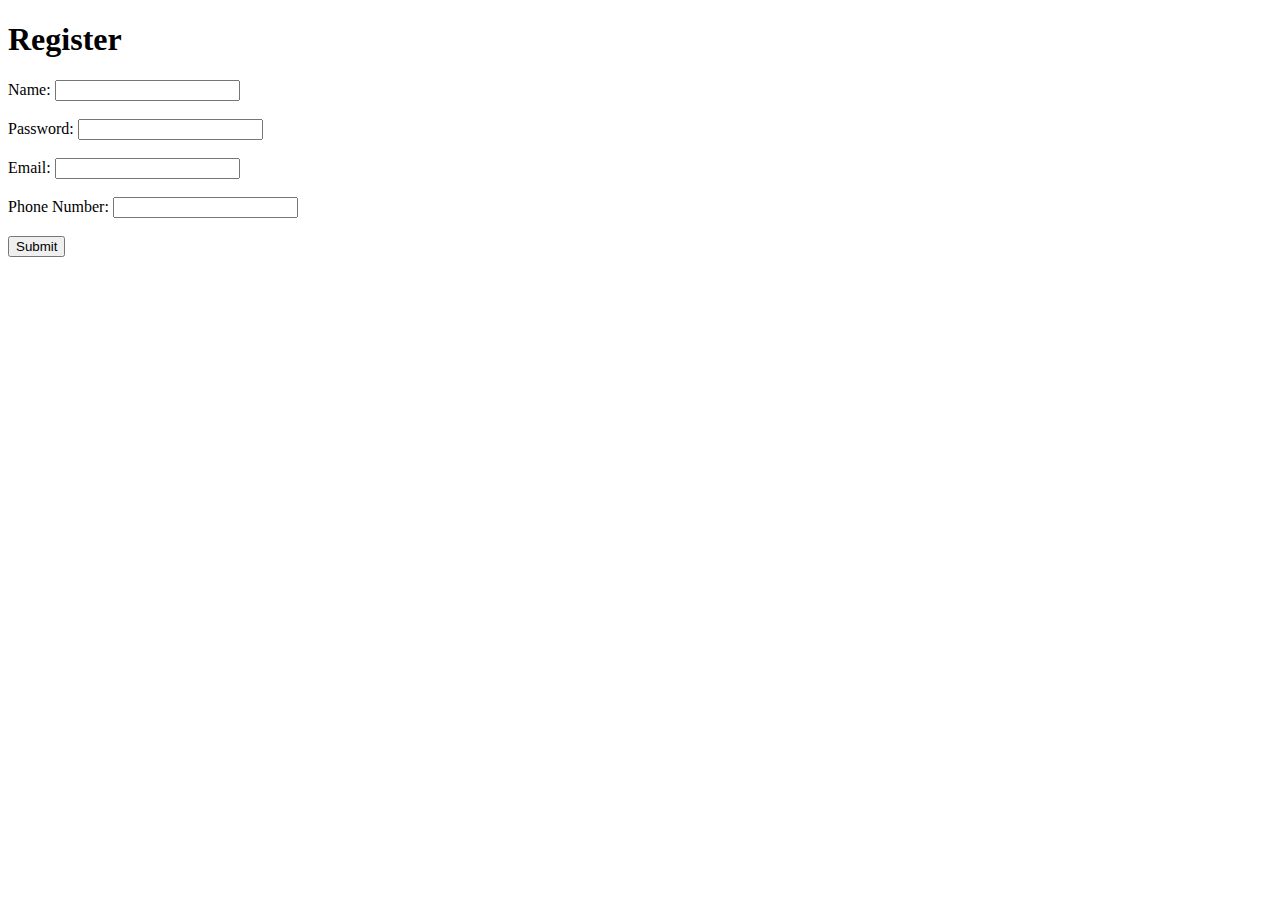
<file: index.html>
<!DOCTYPE html>
<html lang="en">

<head>
    <title>User Registration</title>
</head>

<body>
    <h1>Register</h1>
    <form action="RegisterServlet" method="post">
        <label for="name">Name:</label>
        <input type="text" name="name" id="name" required><br><br>

        <label for="password">Password:</label>
        <input type="password" name="password" id="password" required><br><br>

        <label for="email">Email:</label>
        <input type="email" name="email" id="email" required><br><br>

        <label for="phone">Phone Number:</label>
        <input type="text" name="phone" id="phone" required><br><br>

        <input type="submit" value="Submit">
    </form>
</body>

</html>
</file>
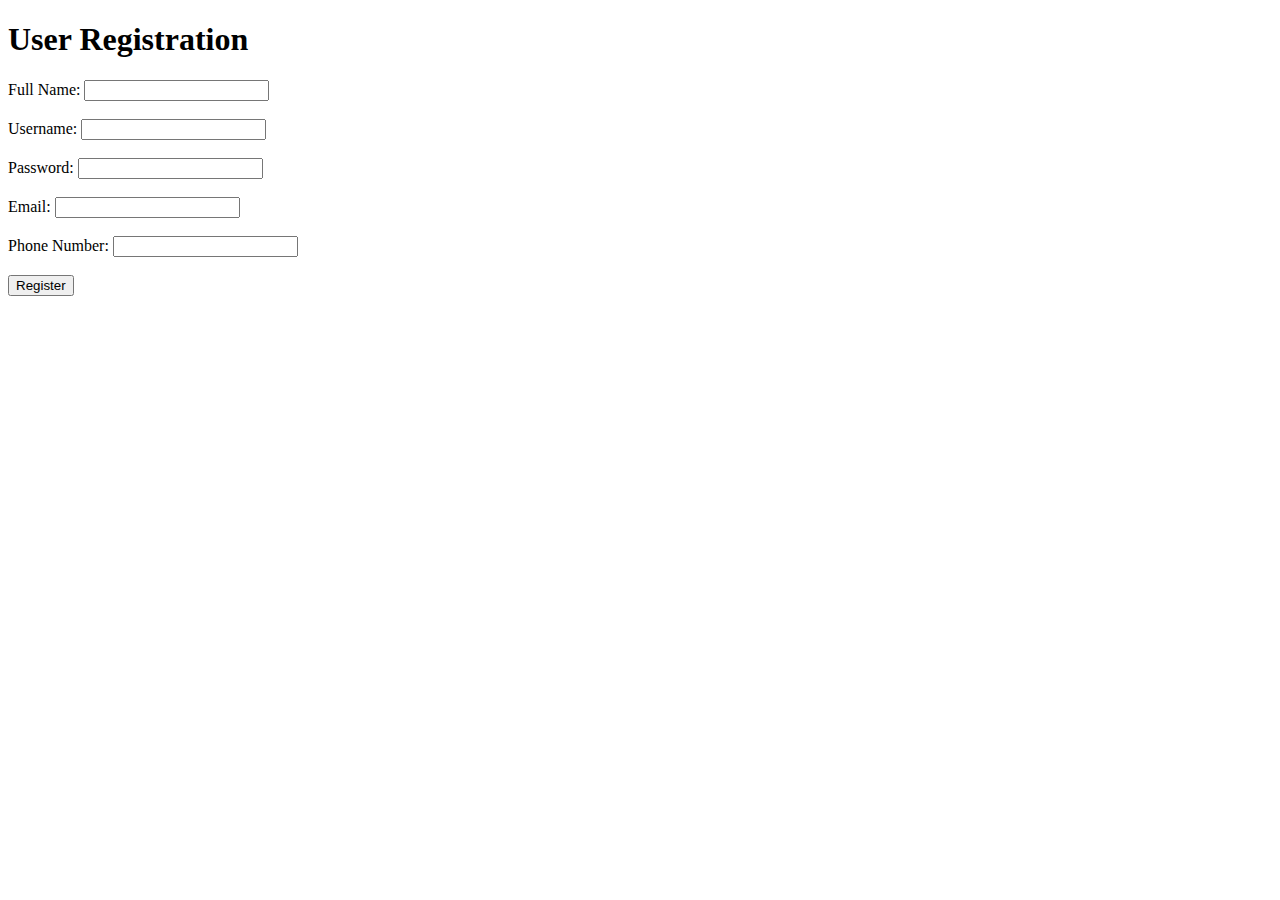
<file: form1.html>
<!DOCTYPE html>
<html lang="en">

<head>
    <meta charset="UTF-8">
    <meta name="viewport" content="width=device-width, initial-scale=1.0">
    <title>User Registration</title>
</head>

<body>
    <h1>User Registration</h1>
    <form action="register.jsp" method="post">
        <label for="name">Full Name:</label>
        <input type="text" name="name" id="name" required><br><br>

        <label for="username">Username:</label>
        <input type="text" name="username" id="username" required><br><br>

        <label for="password">Password:</label>
        <input type="password" name="password" id="password" required><br><br>

        <label for="email">Email:</label>
        <input type="email" name="email" id="email" required><br><br>

        <label for="phone">Phone Number:</label>

        <input type="text" name="phone" id="phone" required><br><br>

        <input type="submit" value="Register">
    </form>
</body>

</html>
</file>
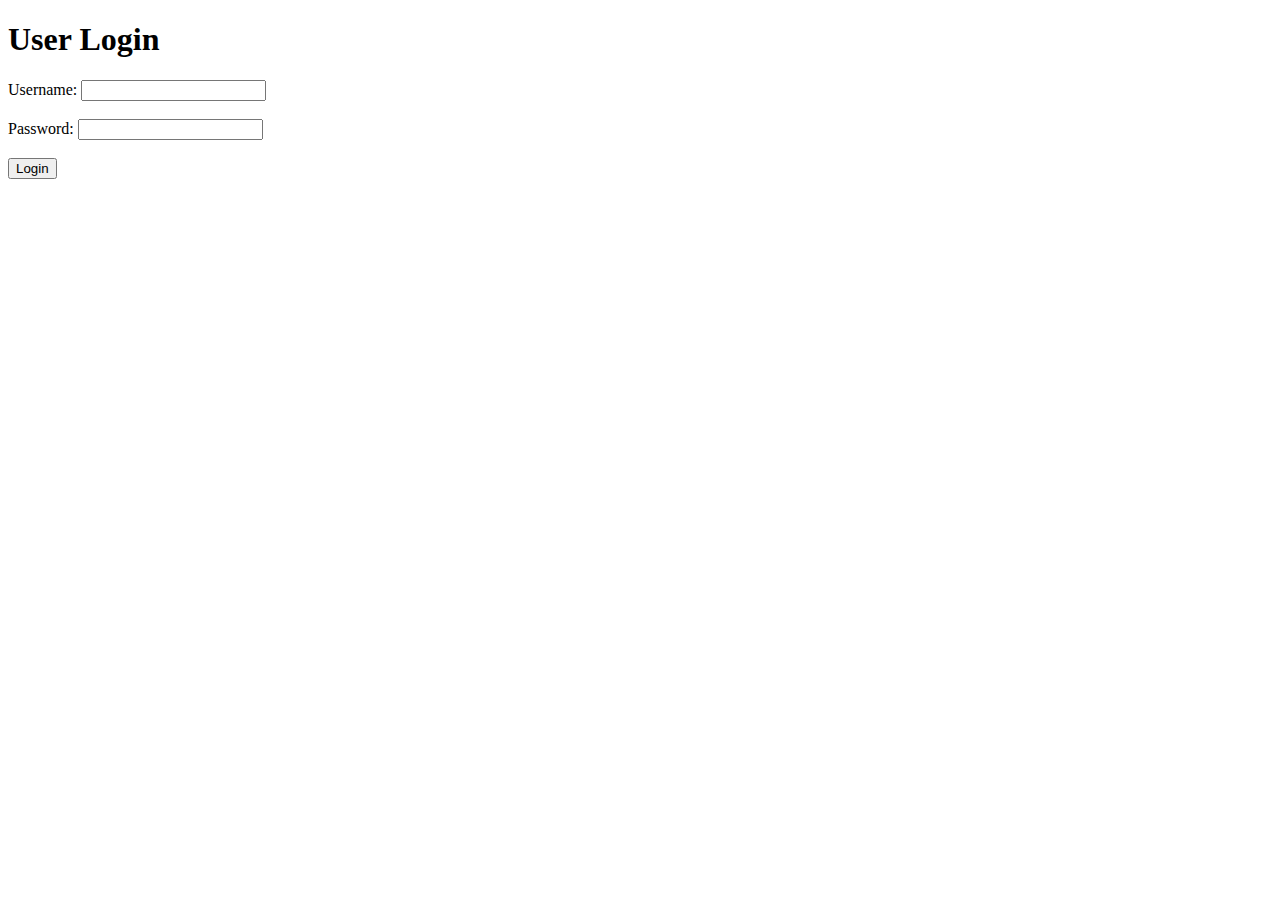
<file: loginForm.html>
<!DOCTYPE html>
<html lang="en">

<head>
    <title>User Login</title>
</head>

<body>
    <h1>User Login</h1>
    <form action="login.jsp" method="post">
        <label for="username">Username:</label>
        <input type="text" name="username" id="username" required><br><br>

        <label for="password">Password:</label>
        <input type="password" name="password" id="password" required><br><br>

        <input type="submit" value="Login">
    </form>
</body>

</html>
</file>
